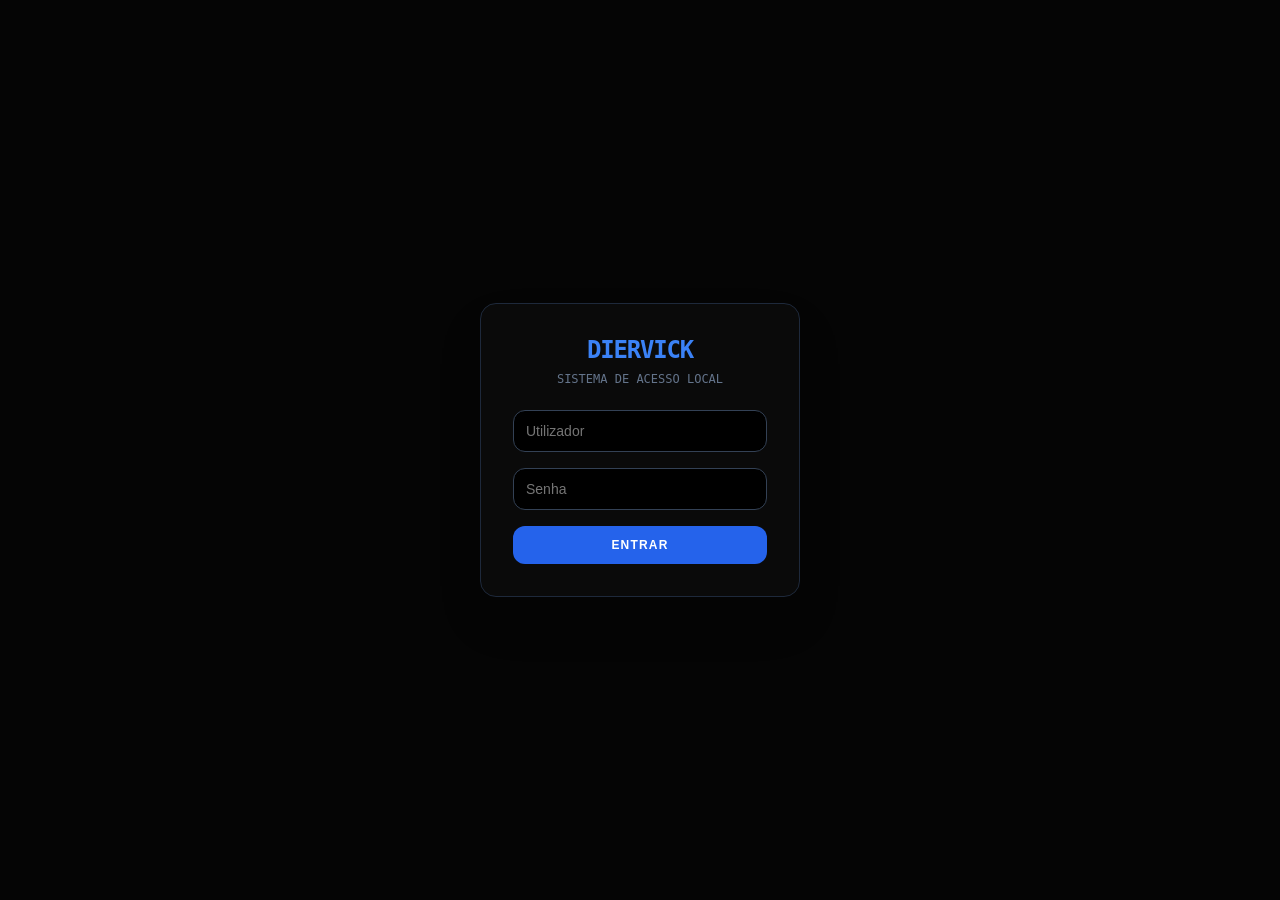
<file: Servpy_pc/templates/login.html>
<!DOCTYPE html>
<html lang="pt-BR">
<head>
    <meta charset="UTF-8">
    <meta name="viewport" content="width=device-width, initial-scale=1.0">
    <title>LOGIN | DIERVICK</title>
    <style>
        * { margin: 0; padding: 0; box-sizing: border-box; }
        body {
            background: #050505;
            color: #e2e8f0;
            font-family: ui-monospace, monospace;
            display: flex;
            align-items: center;
            justify-content: center;
            height: 100vh;
        }
        .login-card {
            background: #0a0a0a;
            padding: 2rem;
            border-radius: 1rem;
            border: 1px solid #1e293b;
            box-shadow: 0 25px 50px -12px rgba(0, 0, 0, 0.25);
            width: 20rem;
            text-align: center;
        }
        .login-card h2 {
            font-size: 1.5rem;
            font-weight: 900;
            color: #3b82f6;
            margin-bottom: 0.5rem;
            letter-spacing: -0.05em;
        }
        .login-card p {
            font-size: 0.75rem;
            color: #64748b;
            margin-bottom: 1.5rem;
        }
        .login-card input {
            width: 100%;
            background: #000;
            border: 1px solid #334155;
            padding: 0.75rem;
            border-radius: 0.75rem;
            margin-bottom: 1rem;
            font-size: 0.875rem;
            color: #e2e8f0;
            outline: none;
        }
        .login-card input:focus { border-color: #3b82f6; }
        .login-card button {
            width: 100%;
            background: #2563eb;
            color: white;
            padding: 0.75rem;
            border-radius: 0.75rem;
            font-weight: 700;
            font-size: 0.75rem;
            letter-spacing: 0.1em;
            border: none;
            cursor: pointer;
            transition: background 0.15s;
        }
        .login-card button:hover { background: #3b82f6; }
        #msg-erro {
            color: #ef4444;
            font-size: 0.75rem;
            margin-top: 1rem;
            display: none;
        }
    </style>
</head>
<body>
    <form action="/login" method="POST" class="login-card">
        <h2>DIERVICK</h2>
        <p>SISTEMA DE ACESSO LOCAL</p>
        
        <input type="text" name="usuario" placeholder="Utilizador" required>
        <input type="password" name="senha" placeholder="Senha" required>
        
        <button type="submit">ENTRAR</button>
        <div id="msg-erro"></div>
    </form>

    <script>
    document.addEventListener('DOMContentLoaded', () => {
        const loginForm = document.querySelector('form');
        const erroDiv = document.getElementById('msg-erro');

        loginForm.onsubmit = async (e) => {
            e.preventDefault();
            erroDiv.style.display = 'none';

            const formData = new FormData(loginForm);
            
            try {
                const res = await fetch('/login', {
                    method: 'POST',
                    body: formData,
                    headers: { 'X-Requested-With': 'XMLHttpRequest' }
                });

                if (res.ok) {
                    const data = await res.json();
                    if (data.sucesso) {
                        // O TRUQUE: Adiciona um parâmetro de tempo para forçar o navegador
                        // a baixar os arquivos JS novos do index, evitando o cache velho.
                        window.location.href = '/?v=' + new Date().getTime();
                    } else {
                        erroDiv.innerText = data.erro || "Acesso Negado";
                        erroDiv.style.display = 'block';
                    }
                } else {
                    erroDiv.innerText = "Usuário ou senha incorretos";
                    erroDiv.style.display = 'block';
                }
            } catch (err) {
                // Aqui é onde aparece a mensagem se o Python/Termux cair
                erroDiv.innerText = "Servidor offline ou erro de rede!";
                erroDiv.style.display = 'block';
            }
        };
    });
</script>

</body>
</html>
</file>
